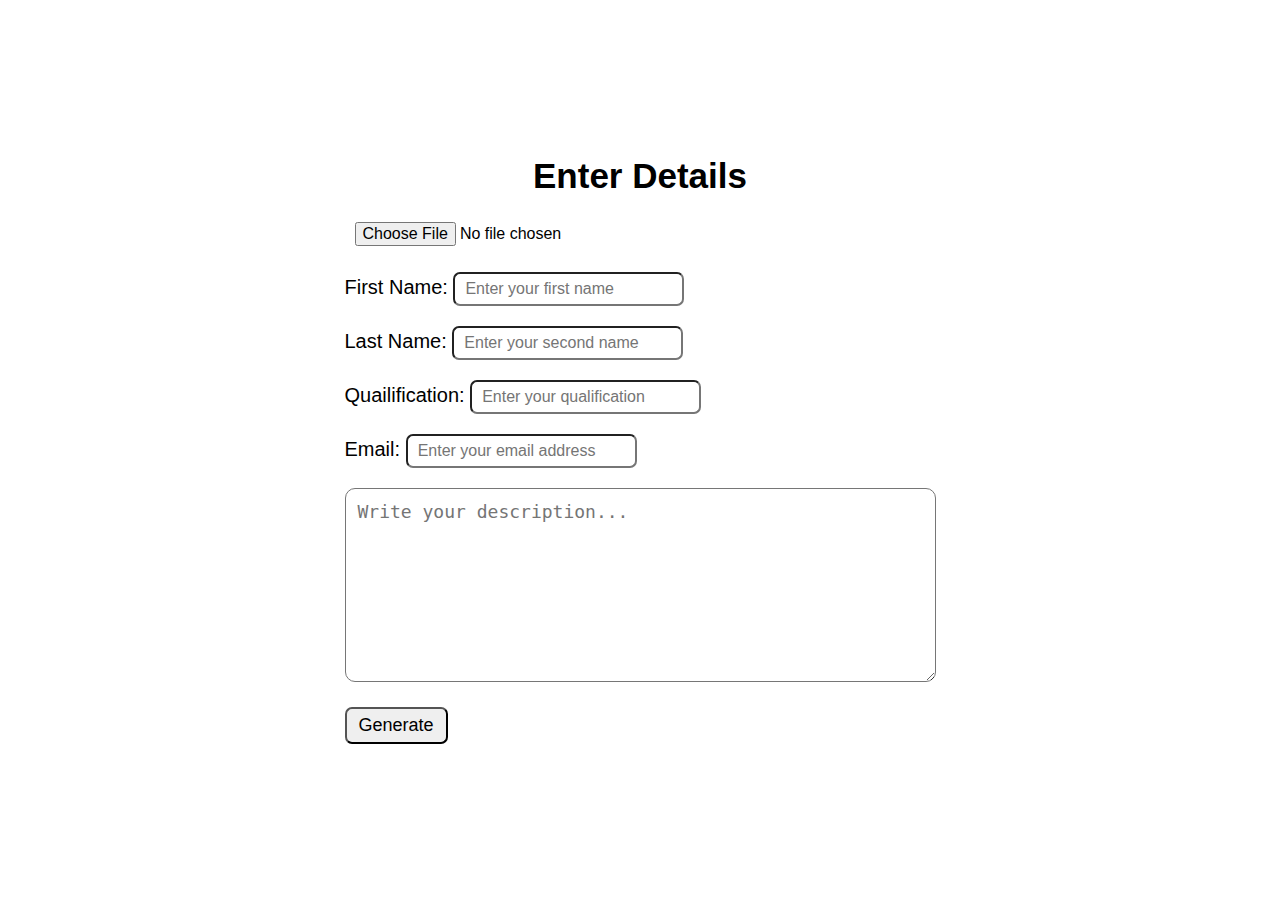
<file: index.html>
<!DOCTYPE html>
<html lang="en">
  <head>
    <meta charset="UTF-8" />
    <meta name="viewport" content="width=device-width, initial-scale=1.0" />
    <title>CV Generator</title>
    <link rel="stylesheet" href="index.css" />
  </head>
  <body>
    <!-- Header -->
    <header>
      <h1>Enter Details</h1>
      <div class="input_container">
        <!-- All Labels -->
        <div class="label label0">
          <input type="file" id="myFile" name="filename" />
        </div>
        <div class="label label1">
          <label>First Name: </label>
          <input id="firstName" type="text" placeholder="Enter your first name" /><br />
        </div>
        <div class="label label2">
          <label>Last Name: </label>
          <input id="secondName" type="text" placeholder="Enter your second name"/><br />
        </div>
        <div class="label label3">
          <label>Quailification: </label>
          <input id="qualification" type="text" placeholder="Enter your qualification"/><br />
        </div>
        <div class="label label4">
          <label>Email: </label>
          <input id="email" type="email" placeholder="Enter your email address"/><br />
        </div>
        <div class="label label5">
          <textarea id="description" rows="8" cols="50" placeholder="Write your description..."></textarea>            
        </div>

        <!-- Button -->
        <button id="generateBtn">Generate</button>
      </div>
    </header>
    <script type="module">
      import { generate } from "./index.js"; 
      document.getElementById("generateBtn").addEventListener("click", generate);
    </script>
  </body>
</html>
</file>
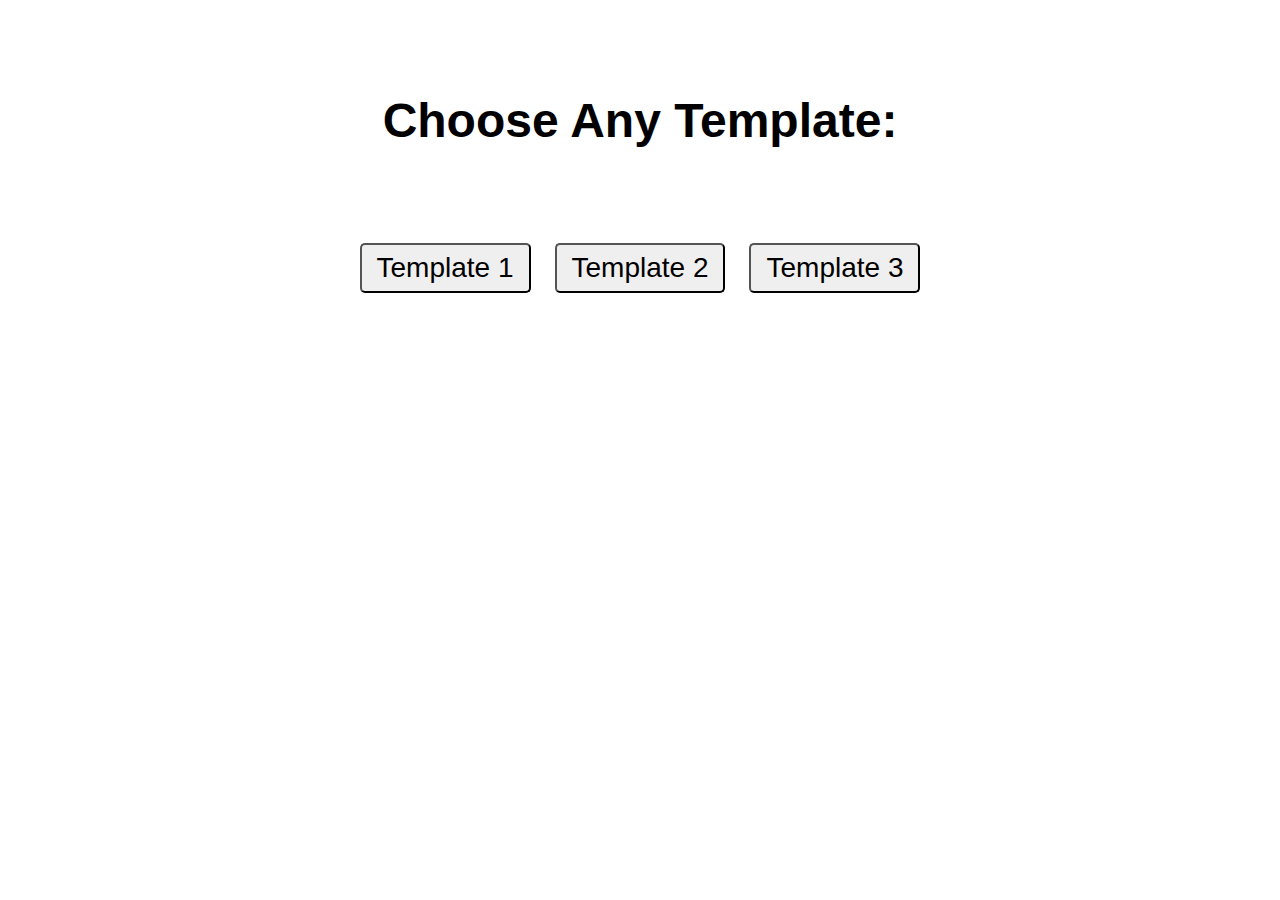
<file: Template/temp.html>
<!DOCTYPE html>
<html lang="en">
  <head>
    <meta charset="UTF-8" />
    <meta name="viewport" content="width=device-width, initial-scale=1.0" />
    <title>Choose Any Template</title>
    <style>
.box-container{
  width: auto;
  height: auto;
  display: flex;
  flex-direction: column;
  align-items: center;
}
.box-container h1{
  font-size: 3rem;
  font-family: 'Gill Sans', 'Gill Sans MT', Calibri, 'Trebuchet MS', sans-serif;
  font-weight: 800;
  margin: 85px;
}
.button-container button{
  font-family: 'Segoe UI', Tahoma, Geneva, Verdana, sans-serif;
  font-size: 1.75rem;
  padding: 7px 15px;
  border-radius: 5px;
  margin: 10px;
  cursor: pointer;
}
    </style>
  </head>
  <body>
    <div class="box-container">
      <h1>Choose Any Template:</h1>
      <div class="button-container">
        <button onclick="window.location.href = './temp1.html'">Template 1</button>
        <button onclick="window.location.href = './temp2.html'">Template 2</button>
        <button onclick="window.location.href = './temp3.html'">Template 3</button>
      </div>
    </div>
  </body>
</html>
</file>
<file: index.css>
* {
    margin: 0;
    padding: 0;
    box-sizing: border-box;
}

body {
    font-family: Arial, Helvetica, sans-serif;
}

header {
    height: 100vh;
    display: flex;
    flex-direction: column;
    justify-content: center;
    align-items: center;
}

h1 {
    margin-bottom: 20px;
    font-size: 35px;
    font-family: 'Franklin Gothic Medium', 'Arial Narrow', Arial, sans-serif;
}

.input_container {
    font-size: 20px;
}


.label input {
    font-size: 16px;
    padding: 6px 10px;
    border-radius: 7px;
}

.input_container label {
    font-size: 20px;
}

.label {
    margin-bottom: 20px;
}

.input_container button {
    font-size: 18px;
    padding: 6px 12px;
    border-radius: 7px;
    cursor: pointer;
}

.label textarea {
    font-size: 18px;
    padding: 12px;
    border-radius: 10px;
    text-align: left;
}
</file>
